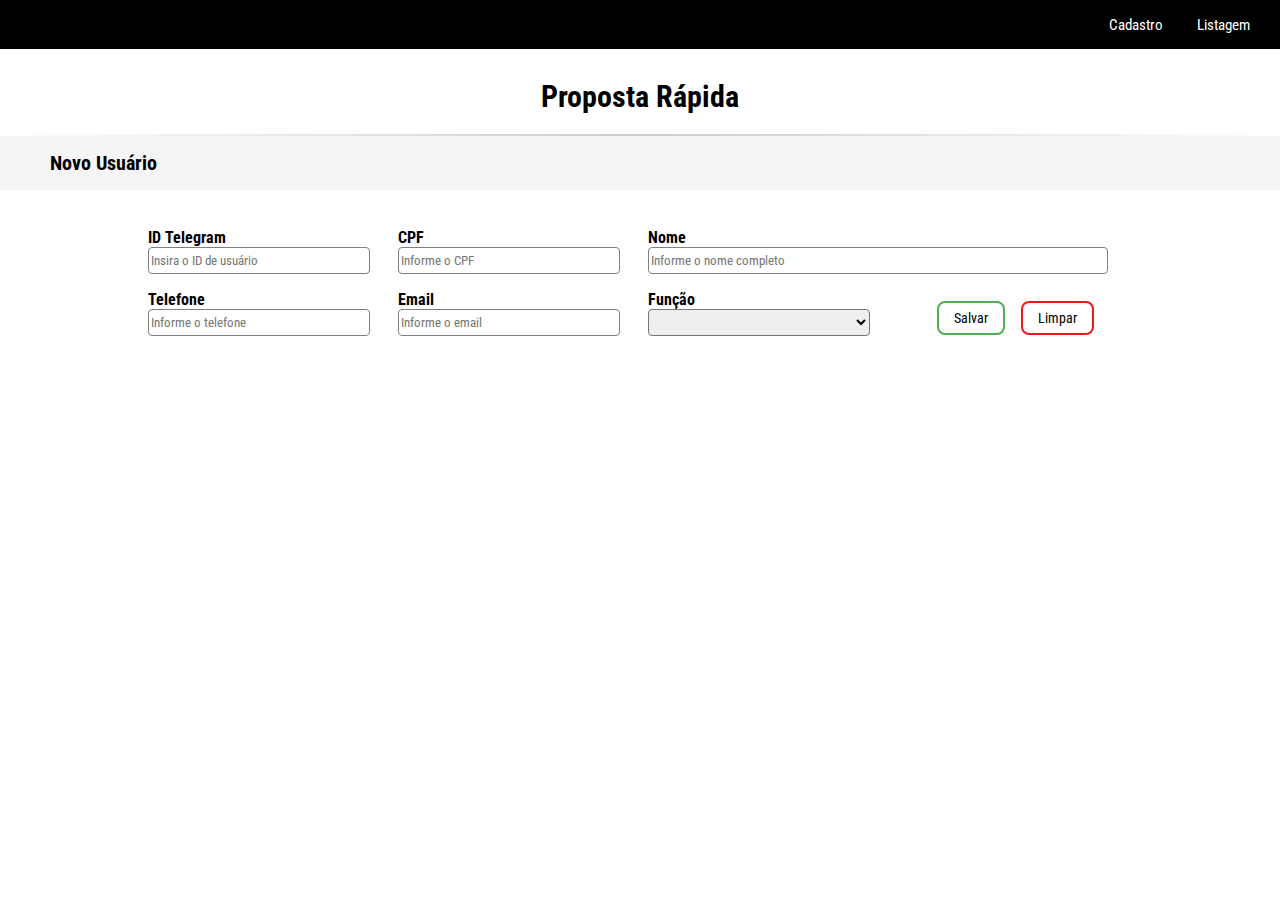
<file: index.html>
<!DOCTYPE html>
<html lang="pt-br">
<head>
    <meta charset="UTF-8">
    <meta name="viewport" content="width=device-width, initial-scale=1.0">
    <title>Proposta Rápida</title>
    <link rel="preconnect" href="https://fonts.gstatic.com">
    <link href="https://fonts.googleapis.com/css2?family=Lato:ital@1&family=Open+Sans&family=Playfair+Display&family=Roboto+Condensed:wght@300&display=swap" rel="stylesheet">
    <link rel="stylesheet" href="rainstrap.css">
    <link rel="stylesheet" href="style.css">
</head>
<body>
    <header>
        <nav>
            <ul>
                <li><a href="index.html">Cadastro</a></li>
                <li><a href="table.html">Listagem</a></li>
            </ul>
        </nav>
        <h1>Proposta Rápida</h1>
        <hr class="hr3">
    </header>
    <main>
        <h2>Novo Usuário</h2>
        <form class="linha">
            <div class="col-dg-3">
                <label for="userId">ID Telegram</label><br>
                <input type="number" id="userId" placeholder="Insira o ID de usuário" required>
            </div>
            <div class="col-dg-3">
                <label for="cpf">CPF</label><br>
                <input type="number" id="cpf" placeholder="Informe o CPF" required>
            </div>
            <div class="col-dg-6">
                <label for="name">Nome</label><br>
                <input type="text" id="name" placeholder="Informe o nome completo" required>
            </div>

            <div class="col-dg-3">
                <label for="phone">Telefone</label><br>
                <input type="tel" id="phone" placeholder="Informe o telefone" required>
            </div>

            <div class="col-dg-3">
                <label for="email">Email</label><br>
                <input type="email" id="email" placeholder="Informe o email" required>
            </div>

            <div class="col-dg-3">
                <label for="role">Função</label><br>
                <select id="role">
                    <option value="empty"></option>
                    <option value="employee">Revendedor</option>
                    <option value="supervisor">Supervisor</option>
                </select>
            </div>

            <div class="col-dg-3 button">
                <button type="submit" id="submit" class="btn btn-salvar" onclick="alert('Mock: Usuário salvo com sucesso!')">Salvar</button>
                <button type="reset" id="reset" class="btn btn-cancelar">Limpar</button>
            </div>
        </form>
    </main>
    <footer></footer>
</body>
</html>
</file>
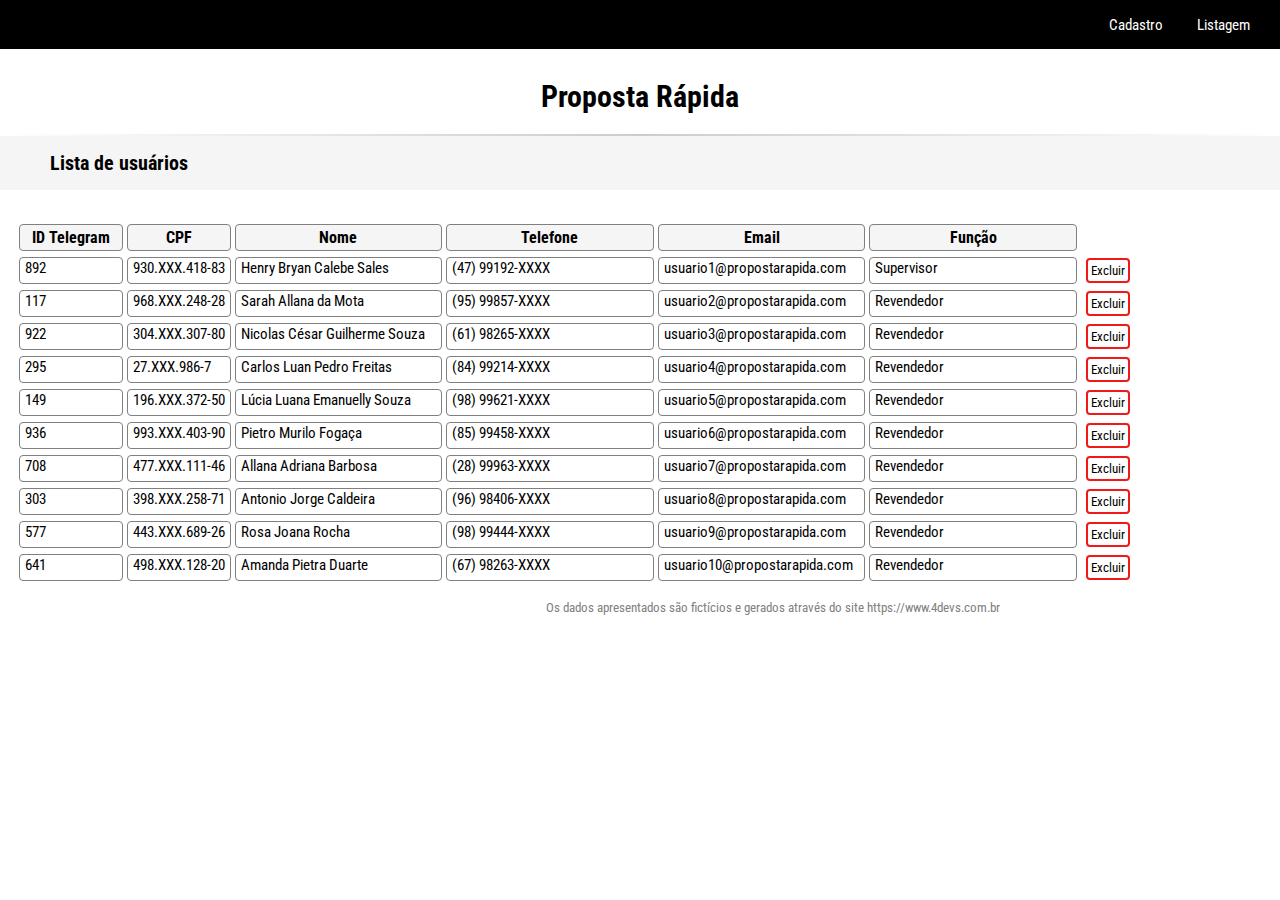
<file: table.html>
<!DOCTYPE html>
<html lang="pt-br">
<head>
    <meta charset="UTF-8">
    <meta name="viewport" content="width=device-width, initial-scale=1.0">
    <title>Proposta Rápida</title>
    <link rel="preconnect" href="https://fonts.gstatic.com">
    <link href="https://fonts.googleapis.com/css2?family=Lato:ital@1&family=Open+Sans&family=Playfair+Display&family=Roboto+Condensed:wght@300&display=swap" rel="stylesheet">
    <link rel="stylesheet" href="rainstrap.css">
    <link rel="stylesheet" href="style.css">
</head>
<body>
    <header>
        <nav>
            <ul>
                <li><a href="index.html">Cadastro</a></li>
                <li><a href="table.html">Listagem</a></li>
            </ul>
        </nav>
        <h1>Proposta Rápida</h1>
        <hr class="hr3">
    </header>
    <main>
        <h2>Lista de usuários</h2>
        <div class="linha">
            <table>
                <tr class="col-dg-12">
                    <th class="col-dg-1 cabecalho">ID Telegram</th>
                    <th class="col-dg-1 cabecalho">CPF</th>
                    <th class="col-dg-2 cabecalho">Nome</th>
                    <th class="col-dg-2 cabecalho">Telefone</th>
                    <th class="col-dg-2 cabecalho">Email</th>
                    <th class="col-dg-2 cabecalho">Função</th>
                </tr>
                <tr>
                    <td class="col-dg-1">892</td>
                    <td class="col-dg-1">930.XXX.418-83</td>
                    <td class="col-dg-2">Henry Bryan Calebe Sales</td>
                    <td class="col-dg-2">(47) 99192-XXXX</td>
                    <td class="col-dg-2">usuario1@propostarapida.com</td>
                    <td class="col-dg-2">Supervisor</td>
                    <td class="col-dg-1 buttontable"><button type="button" class="btntable btn-excluir" onclick="confirm('Mock: Você deseja excluir o usuário Henry?')">Excluir</button></td>
                </tr>
                <tr>
                    <td class="col-dg-1">117</td>
                    <td class="col-dg-1">968.XXX.248-28</td>
                    <td class="col-dg-2">Sarah Allana da Mota</td>
                    <td class="col-dg-2">(95) 99857-XXXX</td>
                    <td class="col-dg-2">usuario2@propostarapida.com</td>
                    <td class="col-dg-2">Revendedor</td>
                    <td class="col-dg-1 buttontable"><button type="button" class="btntable btn-excluir" onclick="confirm('Mock: Você deseja excluir o usuário Sarah?')">Excluir</button></td>
                </tr>
                <tr>
                    <td class="col-dg-1">922</td>
                    <td class="col-dg-1">304.XXX.307-80</td>
                    <td class="col-dg-2">Nicolas César Guilherme Souza</td>
                    <td class="col-dg-2">(61) 98265-XXXX</td>
                    <td class="col-dg-2">usuario3@propostarapida.com</td>
                    <td class="col-dg-2">Revendedor</td>
                    <td class="col-dg-1 buttontable"><button type="button" class="btntable btn-excluir" onclick="confirm('Mock: Você deseja excluir o usuário Nicolas?')">Excluir</button></td>
                </tr>
                <tr>
                    <td class="col-dg-1">295</td>
                    <td class="col-dg-1">27.XXX.986-7</td>
                    <td class="col-dg-2">Carlos Luan Pedro Freitas</td>
                    <td class="col-dg-2">(84) 99214-XXXX</td>
                    <td class="col-dg-2">usuario4@propostarapida.com</td>
                    <td class="col-dg-2">Revendedor</td>
                    <td class="col-dg-1 buttontable"><button type="button" class="btntable btn-excluir" onclick="confirm('Mock: Você deseja excluir o usuário Carlos?')">Excluir</button></td>
                </tr>
                <tr>
                    <td class="col-dg-1">149</td>
                    <td class="col-dg-1">196.XXX.372-50</td>
                    <td class="col-dg-2">Lúcia Luana Emanuelly Souza</td>
                    <td class="col-dg-2">(98) 99621-XXXX</td>
                    <td class="col-dg-2">usuario5@propostarapida.com</td>
                    <td class="col-dg-2">Revendedor</td>
                    <td class="col-dg-1 buttontable"><button type="button" class="btntable btn-excluir" onclick="confirm('Mock: Você deseja excluir o usuário Lúcia?')">Excluir</button></td>
                </tr>
                <tr>
                    <td class="col-dg-1">936</td>
                    <td class="col-dg-1">993.XXX.403-90</td>
                    <td class="col-dg-2">Pietro Murilo Fogaça</td>
                    <td class="col-dg-2">(85) 99458-XXXX</td>
                    <td class="col-dg-2">usuario6@propostarapida.com</td>
                    <td class="col-dg-2">Revendedor</td>
                    <td class="col-dg-1 buttontable"><button type="button" class="btntable btn-excluir" onclick="confirm('Mock: Você deseja excluir o usuário Pietro?')">Excluir</button></td>
                </tr>
                <tr>
                    <td class="col-dg-1">708</td>
                    <td class="col-dg-1">477.XXX.111-46</td>
                    <td class="col-dg-2">Allana Adriana Barbosa</td>
                    <td class="col-dg-2">(28) 99963-XXXX</td>
                    <td class="col-dg-2">usuario7@propostarapida.com</td>
                    <td class="col-dg-2">Revendedor</td>
                    <td class="col-dg-1 buttontable"><button type="button" class="btntable btn-excluir" onclick="confirm('Mock: Você deseja excluir o usuário Allana?')">Excluir</button></td>
                </tr>
                <tr>
                    <td class="col-dg-1">303</td>
                    <td class="col-dg-1">398.XXX.258-71</td>
                    <td class="col-dg-2">Antonio Jorge Caldeira</td>
                    <td class="col-dg-2">(96) 98406-XXXX</td>
                    <td class="col-dg-2">usuario8@propostarapida.com</td>
                    <td class="col-dg-2">Revendedor</td>
                    <td class="col-dg-1 buttontable"><button type="button" class="btntable btn-excluir" onclick="confirm('Mock: Você deseja excluir o usuário Antônio?')">Excluir</button></td>
                </tr>
                <tr>
                    <td class="col-dg-1">577</td>
                    <td class="col-dg-1">443.XXX.689-26</td>
                    <td class="col-dg-2">Rosa Joana Rocha</td>
                    <td class="col-dg-2">(98) 99444-XXXX</td>
                    <td class="col-dg-2">usuario9@propostarapida.com</td>
                    <td class="col-dg-2">Revendedor</td>
                    <td class="col-dg-1 buttontable"><button type="button" class="btntable btn-excluir" onclick="confirm('Mock: Você deseja excluir o usuário Rosa?')">Excluir</button></td>
                </tr>
                <tr>
                    <td class="col-dg-1">641</td>
                    <td class="col-dg-1">498.XXX.128-20</td>
                    <td class="col-dg-2">Amanda Pietra Duarte</td>
                    <td class="col-dg-2">(67) 98263-XXXX</td>
                    <td class="col-dg-2">usuario10@propostarapida.com</td>
                    <td class="col-dg-2">Revendedor</td>
                    <td class="col-dg-1 buttontable"><button type="button" class="btntable btn-excluir" onclick="confirm('Mock: Você deseja excluir o usuário Amanda?')">Excluir</button></td>
                </tr>
            </table>
            <div>
                <p>Os dados apresentados são fictícios e gerados através do site https://www.4devs.com.br</p>
            </div>
        </div>
    </main>
    <footer></footer>
</body>
</html>
</file>
<file: rainstrap.css>
* {
    margin: 0px;
    box-sizing: border-box;
}

[class^="col"] {
    /*border: 1px solid black;*/
    float: left;
    width: 100%;
}
.linha::after {
    clear: both;
    content: " ";
    display: block;
}
/*dm é para dispositivo médio*/
@media screen and (min-width: 600px) {
    .col-dm-1 {width: 8.33%;}
    .col-dm-2 {width: 16.66%;}
    .col-dm-3 {width: 25%;}
    .col-dm-4{width: 33.33%;}
    .col-dm-5{width: 41.66%;}
    .col-dm-6{width: 50%;}
    .col-dm-7{width: 58.33%;}
    .col-dm-8{width: 66.66%;}
    .col-dm-9{width: 75%;}
    .col-dm-10{width: 83.33%;}
    .col-dm-11{width: 91.66%;}
    .col-dm-12{width: 100%;}
}
/*dg é para dispositivo grande*/
@media screen and (min-width: 1000px) {
    .col-dg-1 {width: 8.33%;}
    .col-dg-2 {width: 16.66%;}
    .col-dg-3 {width: 25%;}
    .col-dg-4{width: 33.33%;}
    .col-dg-5{width: 41.66%;}
    .col-dg-6{width: 50%;}
    .col-dg-7{width: 58.33%;}
    .col-dg-8{width: 66.66%;}
    .col-dg-9{width: 75%;}
    .col-dg-10{width: 83.33%;}
    .col-dg-11{width: 91.66%;}
    .col-dg-12{width: 100%;}
}
</file>
<file: style.css>
* {
    box-sizing: border-box;
    margin: 0px;
    font-family: 'Lato', sans-serif;
    font-family: 'Open Sans', sans-serif;
    font-family: 'Playfair Display', serif;
    font-family: 'Roboto Condensed', sans-serif;
}
ul {
	background-color:black;
	list-style:none;
	text-align:right;
	padding: 15px;
	margin:0px;
}
ul li {
	display: inline;
	font-size:15px;
}
ul li a {
	color:white;
	text-decoration: none;
	color: white;
	padding:15px;
	transition: all 0.4s;
	background-position: -80px 17px;	
}
ul li a:hover {
	color: black;
	background-color:white;
	padding-left:50px;
	background-repeat: no-repeat;
	background-position: 10px 10px;
	background-size: 27px 27px;
}
ul li:nth-child(1) a:hover {
    background-image:url('img/home.png');
}
ul li:nth-child(2) a:hover {
	background-image:url('img/user.png');
}
header h1 {
    color: black;
    font-size: 30px;
    padding: 20px;
    margin-top: 10px;
    text-align:center;
    font-weight: bold;
}
.hr3 {
    border: 0;
    height: 2px;
    background-image: linear-gradient(to right, transparent, #CCC, transparent);  
}
  /*Body da Tela: Novo Usuário*/
main h2 {
    text-align: left;
    padding: 15px;
    padding-left: 50px;
    font-size: 20px;
    margin-bottom: 30px;
    background-color: #F5F5F5;
}
form {
    width: 1000px;
    margin: auto;
    font-weight: bold;
}
form > div {
    padding-left: 20px;
    padding: 8px;
}
input[type=text] { 
    border-radius:4px;
    width: 95%;
    height: 27px;
    border: 1px solid grey;
}
input[type=tel] { 
    border-radius:4px;
    width: 95%;
    height: 27px;
    border: 1px solid grey;
}
input[type=email] { 
    border-radius:4px;
    width: 95%;
    height: 27px;
    border: 1px solid grey;
}
input[type=number] { 
    border-radius:4px;
    width: 95%;
    height: 27px;
    border: 1px solid grey;
}
select{
    border-radius:4px;
    width: 95%;
    height: 27px;
}
.button {
    height: 64px;
    text-align: center;
    padding-top: 15px;
}
.btn {
    border: none;
    color: white;
    padding: 7px 15px;
    text-decoration: none;
    display: inline-block;
    font-size: 14px;
    margin: 4px 2px;
    transition-duration: 0.4s;
    cursor: pointer;
    border-radius: 8px;
  }
.btn-salvar {
    background-color: white; 
    color: black; 
    border: 2px solid #4CAF50;
    margin-right: 10px;
}
.btn-salvar:hover {
background-color: #4CAF50;
color: white;
}
.btn-cancelar {
background-color: white; 
color: black; 
border: 2px solid rgb(241, 24, 24); 
}
.btn-cancelar:hover {
background-color: rgb(241, 24, 24);
color: white;
}

  /*Body da Tela: - Lista de Usuários*/
table {
    width: 1250px;
    margin: auto;
    font-weight: bold;
    border-radius:4px;
}
th, td {
    border: 1px solid grey;
    height: 27px;
    width: 100%;
    border-radius:4px;
    margin: 2px;
}
td {
    font-size: 15px;
    font-weight: normal;
    padding-left: 5px;
}
.cabecalho {
    background-color: #F5F5F5;
    padding-top: 3px;
}

.buttontable {
    text-align: left;
    padding-left: 5px;
    border: none;
}
.btntable {
    border: none;
    color: white;
    text-decoration: none;
    display: inline-block;
    font-size: 13px;
    padding: 3px;
    transition-duration: 0.4s;
    cursor: pointer;
    border-radius: 4px;
  }
.btn-excluir {
    text-align: center;
    background-color: white; 
    color: black; 
    border: 2px solid rgb(241, 24, 24);
}
.btn-excluir:hover {
    background-color: rgb(241, 24, 24);
    color: white;
}

div p {
    text-align: right;
    padding: 15px 280px;
    font-size: 13px;
    color: grey;
}
</file>
